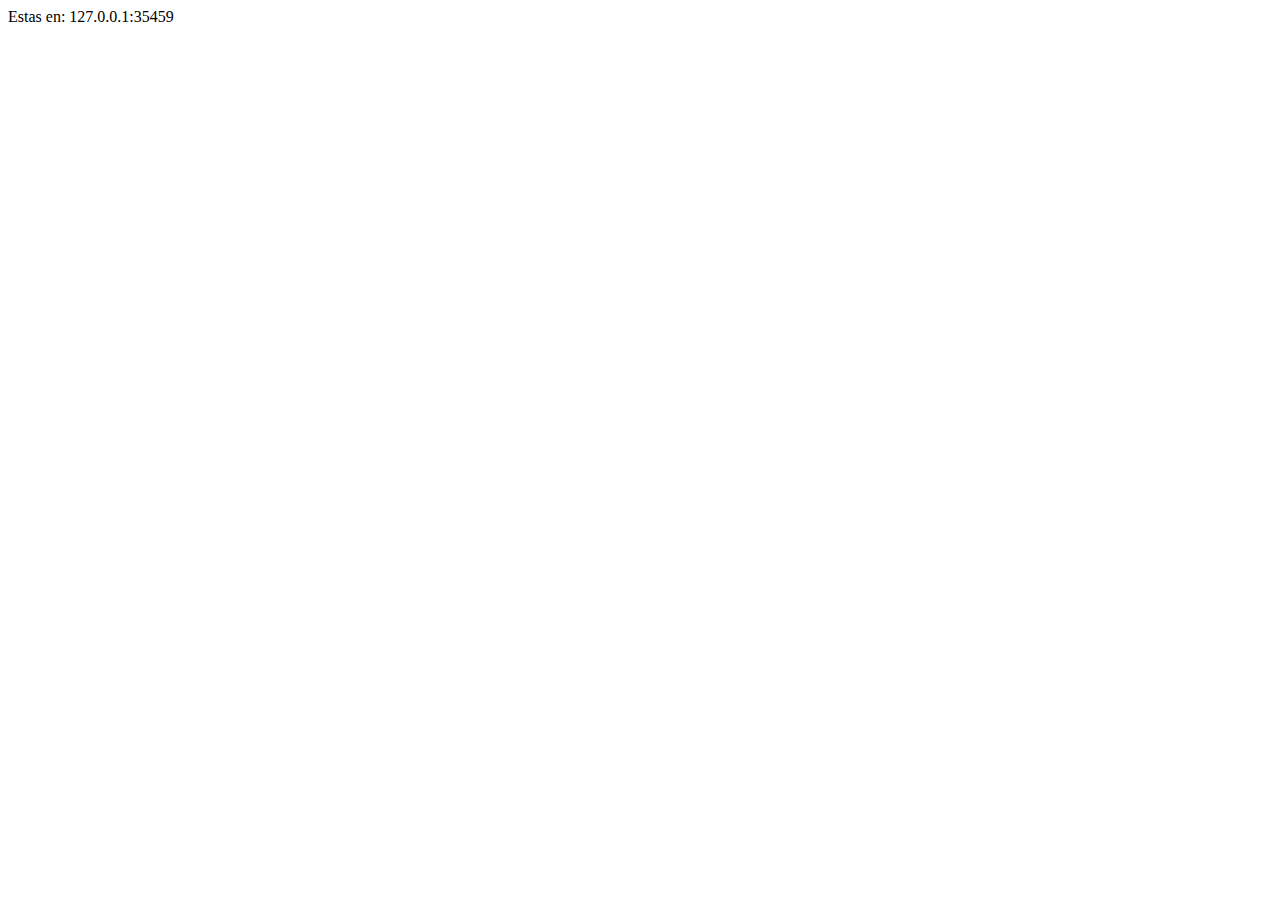
<file: src/web/index.html>
<!DOCTYPE html>
<html lang="es-VE">
<head>
	<title>Principal</title>
	<meta charset="utf-8">
</head>
<body>
	<div id="bienvenida"></div>
	<script type="text/javascript">
		window.document.getElementById('bienvenida').innerHTML="Estas en: "+location.host;
	</script>
</body>
</html>
</file>
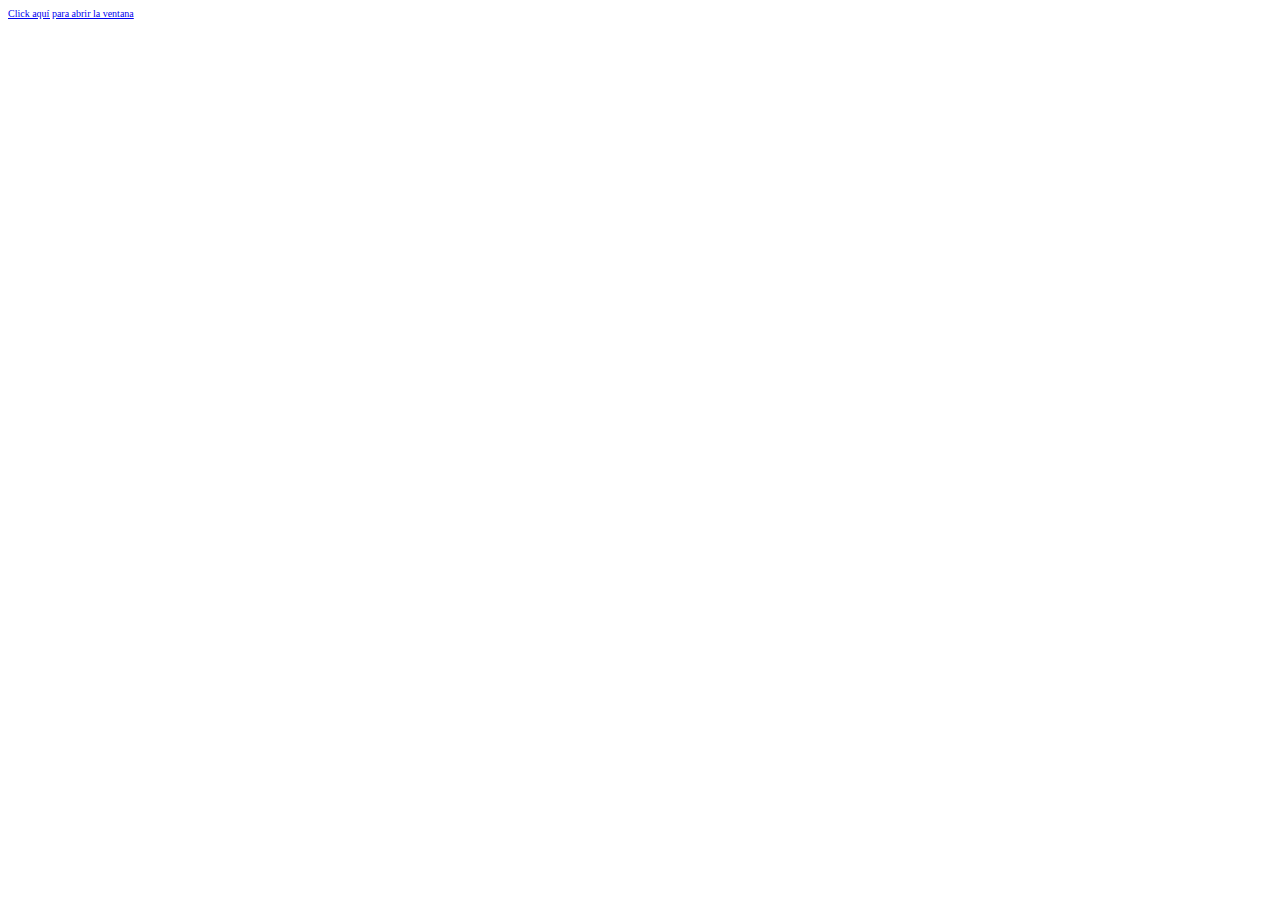
<file: Interfase/popup.html>
<html>
<head>

</head>
<body>
<script language="JavaScript">
function Abrir_ventana (pagina) {
var opciones="toolbar=no, location=no, directories=no, status=no, menubar=no, scrollbars=no, resizable=yes, width=508, height=365, top=85, left=140";
window.open(pagina,"",opciones);
}
</script>
<a href="javascript:Abrir_ventana('aut.php')"><font size="1" face="Verdana">Click aquí para abrir la ventana</font></a>
</body>
</html>
</file>
